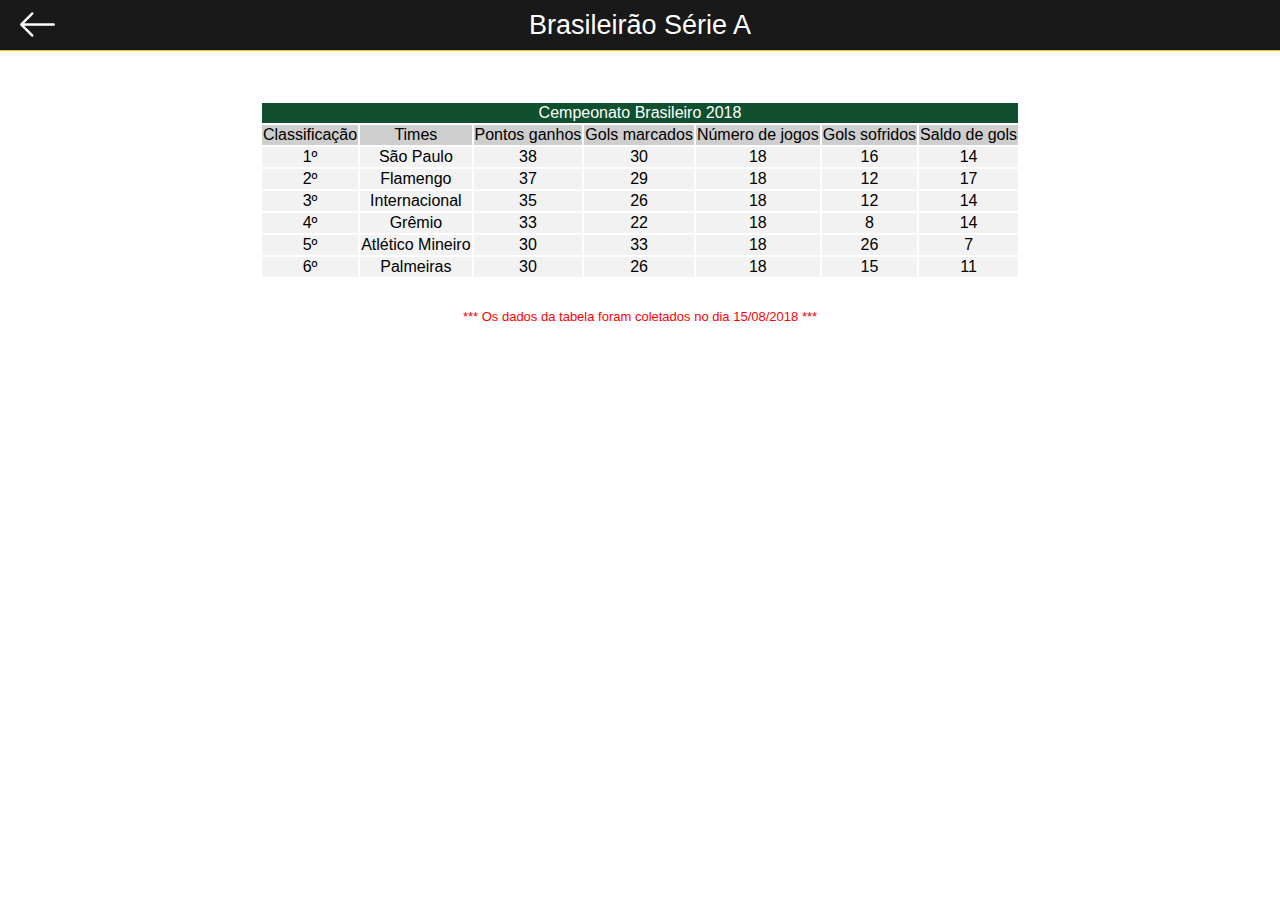
<file: campeonatoBrasileiro.html>
<!DOCTYPE html>
<html lang="pt-br">
  <head>
    <meta charset="utf-8">
    <title>AC 2 | Campeonato Brasileiro</title>
    <!-- LINKS -->
    <link rel="stylesheet" type="text/css" href="css/style.css">
    <link rel="shortcut icon" type="image/png" href="img/favicon.png"/>
  </head>
  <body>
    <!-- CABEÇALHO -->
    <header class="cabecalho">
      <div class="setaVoltar">
           <a href="index.html"><img src="img/voltar.png" alt="Voltar" width="100%" height="100%" title="Voltar"></a>
      </div>
      <!-- TÍTULO DA PÁGINA -->
      <div class="title_paginas">
          Brasileirão Série A
      </div>
    </header>
    <div class="line"></div>
    <!-- TABELA E SEU RESPECTIVO CONTEÚDO -->
    <table style="margin: auto; margin-top: 50px;">
      <!-- TÍTULO DA TABELA -->
      <tr>
        <td colspan="7" bgcolor="#10502F"><center><font color="#ffffff">Cempeonato Brasileiro 2018</font></center></td>
      </tr>
      <tr>
        <td bgcolor="#cecece"><center>Classificação</center></td>
        <td bgcolor="#cecece"><center>Times</center></td>
        <td bgcolor="#cecece"><center>Pontos ganhos</center></td>
        <td bgcolor="#cecece"><center>Gols marcados</center></td>
        <td bgcolor="#cecece"><center>Número de jogos</center></td>
        <td bgcolor="#cecece"><center>Gols sofridos</center></td>
        <td bgcolor="#cecece"><center>Saldo de gols</center></td>
      </tr>
      <tr>
        <td bgcolor="#f2f2f2"><center>1º</center></td>
        <td bgcolor="#f2f2f2"><center>São Paulo</center></td>
        <td bgcolor="#f2f2f2"><center>38</center></td>
        <td bgcolor="#f2f2f2"><center>30</center></td>
        <td bgcolor="#f2f2f2"><center>18</center></td>
        <td bgcolor="#f2f2f2"><center>16</center></td>
        <td bgcolor="#f2f2f2"><center>14</center></td>
      </tr>
      <tr>
        <td bgcolor="#f2f2f2"><center>2º</center></td>
        <td bgcolor="#f2f2f2"><center>Flamengo</center></td>
        <td bgcolor="#f2f2f2"><center>37</center></td>
        <td bgcolor="#f2f2f2"><center>29</center></td>
        <td bgcolor="#f2f2f2"><center>18</center></td>
        <td bgcolor="#f2f2f2"><center>12</center></td>
        <td bgcolor="#f2f2f2"><center>17</center></td>
      </tr>
      <tr>
        <td bgcolor="#f2f2f2"><center>3º</center></td>
        <td bgcolor="#f2f2f2"><center>Internacional</center></td>
        <td bgcolor="#f2f2f2"><center>35</center></td>
        <td bgcolor="#f2f2f2"><center>26</center></td>
        <td bgcolor="#f2f2f2"><center>18</center></td>
        <td bgcolor="#f2f2f2"><center>12</center></td>
        <td bgcolor="#f2f2f2"><center>14</center></td>
      </tr>
      <tr>
        <td bgcolor="#f2f2f2"><center>4º</center></td>
        <td bgcolor="#f2f2f2"><center>Grêmio</center></td>
        <td bgcolor="#f2f2f2"><center>33</center></td>
        <td bgcolor="#f2f2f2"><center>22</center></td>
        <td bgcolor="#f2f2f2"><center>18</center></td>
        <td bgcolor="#f2f2f2"><center>8</center></td>
        <td bgcolor="#f2f2f2"><center>14</center></td>
      </tr>
      <tr>
        <td bgcolor="#f2f2f2"><center>5º</center></td>
        <td bgcolor="#f2f2f2"><center>Atlético Mineiro</center></td>
        <td bgcolor="#f2f2f2"><center>30</center></td>
        <td bgcolor="#f2f2f2"><center>33</center></td>
        <td bgcolor="#f2f2f2"><center>18</center></td>
        <td bgcolor="#f2f2f2"><center>26</center></td>
        <td bgcolor="#f2f2f2"><center>7</center></td>
      </tr>
      <tr>
        <td bgcolor="#f2f2f2"><center>6º</center></td>
        <td bgcolor="#f2f2f2"><center>Palmeiras</center></td>
        <td bgcolor="#f2f2f2"><center>30</center></td>
        <td bgcolor="#f2f2f2"><center>26</center></td>
        <td bgcolor="#f2f2f2"><center>18</center></td>
        <td bgcolor="#f2f2f2"><center>15</center></td>
        <td bgcolor="#f2f2f2"><center>11</center></td>
      </tr>
    </table>
    <div style="width: 400x; height: auto; color: red; text-align: center; margin: auto; margin-top: 30px; font-size: 13px;">
      *** Os dados da tabela foram coletados no dia 15/08/2018 ***
    </div>
  </body>
</html>
</file>
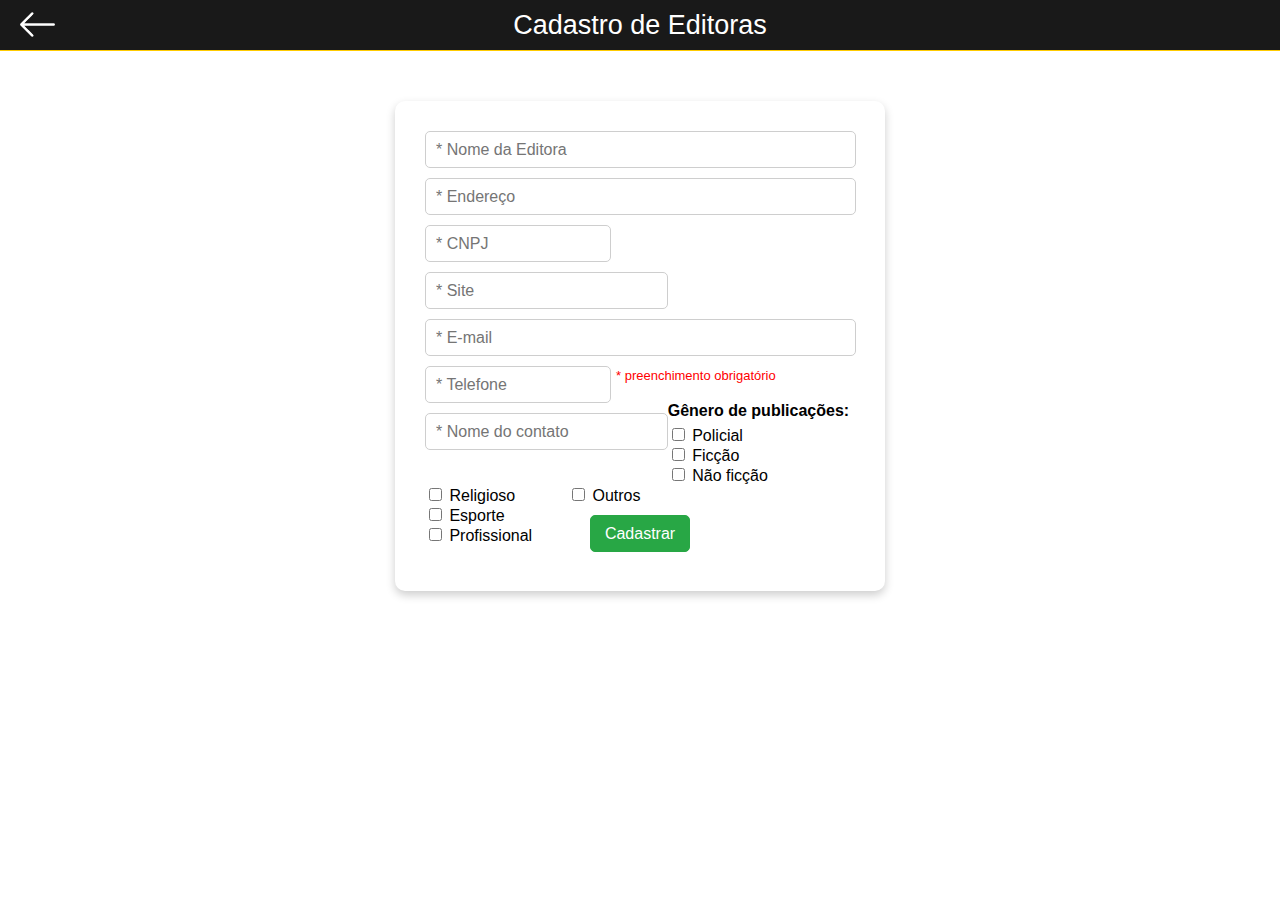
<file: formulario.html>
<!DOCTYPE html>
<html lang="pt-br">
  <head>
    <meta charset="utf-8">
    <title>AC 2 | Formulário</title>
    <!-- LINKS -->
    <link rel="stylesheet" type="text/css" href="css/style.css">
    <link rel="shortcut icon" type="image/png" href="img/favicon.png"/>
  </head>
  <body>
    <!-- CABEÇALHO -->
    <header class="cabecalho">
      <div class="setaVoltar">
           <a href="index.html"><img src="img/voltar.png" alt="Voltar" width="100%" height="100%" title="Voltar"></a>
      </div>
      <!-- TÍTULO DA PÁGINA -->
      <div class="title_paginas">
          Cadastro de Editoras
      </div>

    </header>
    <div class="line"></div>
    <!-- FORMULÁRIO -->
    <div id="quadrado_form">
      <form class="" action="formulario.html" method="post">
        <div id="segura_inputs">
          <input class="inputs_form" type="text" name="nomeEdiora" value="" placeholder="* Nome da Editora" required>
          <input class="inputs_form" type="text" name="endereco" value="" placeholder="* Endereço" required>
          <input class="input_cnpj_telefone" type="text" name="cnpj" onkeydown="javascript: fMasc(this, mCNPJ);" value="" placeholder="* CNPJ" maxlength="18" title="XX.XXX.XXX/XXXX-XX" required>
          <input class="input_site_nomecontato" type="text" name="site" value="" placeholder="* Site" required>
          <input class="inputs_form" type="email" name="email" value="" placeholder="* E-mail" required>
          <input class="input_cnpj_telefone" type="text" name="tel" onkeydown="javascript: fMasc(this, mTel);" value="" placeholder="* Telefone" maxlength="13" title="(XX)XXXX-XXXX" required>
          <input class="input_site_nomecontato" type="text" name="nomeContato" value="" placeholder="* Nome do contato" required>
          <font style="font-size: 13px; color: red;">* preenchimento obrigatório</font> <br> <br>

          <b>Gênero de publicações:</b>
          <!-- CHECKBOX -->
          <div class="checks">
            <div class="segura_radios">
              <input type="checkbox" name="rd" value="male"> Policial <br>
              <input type="checkbox" name="rd" value="female"> Ficção <br>
              <input type="checkbox" name="rd" value="other"> Não ficção <br>
            </div>

            <div class="segura_radios">
              <input type="checkbox" name="rd" value="male"> Religioso <br>
              <input type="checkbox" name="rd" value="female"> Esporte <br>
              <input type="checkbox" name="rd" value="other"> Profissional <br>
            </div>

            <div class="segura_radios">
              <input type="checkbox" name="rd" value="male"> Outros <br>
            </div>
          </div>
          <!-- BOTÃO -->
          <div class="segura_botao">
            <button class="botao_form" type="submit" name="btEnviar" value="">Cadastrar</button>
          </div>
        </div>
      </form>
    </div>
    <!-- SCRIPT -->
    <script src="js/mascara.js"></script>
  </body>
</html>
</file>
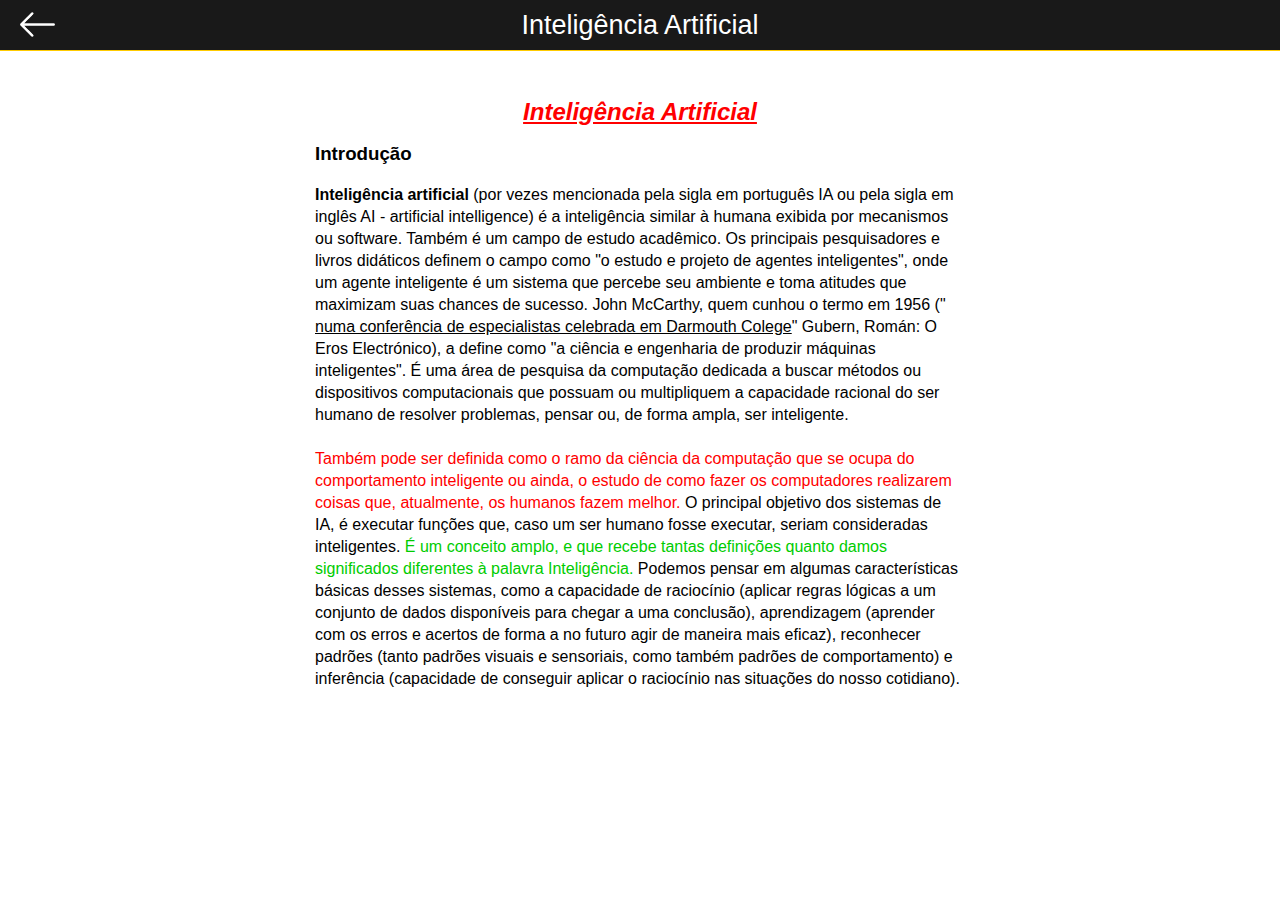
<file: inteligenciaArtificial.html>
<!DOCTYPE html>
<html lang="pt-br">
  <head>
    <meta charset="utf-8">
    <title>AC 2 | Inteligência Artificial</title>
    <!-- LINKS -->
    <link rel="stylesheet" type="text/css" href="css/style.css">
    <link rel="shortcut icon" type="image/png" href="img/favicon.png"/>
  </head>
  <body>
    <!-- CABEÇALHO -->
    <header class="cabecalho">
      <div class="setaVoltar">
           <a href="index.html"><img src="img/voltar.png" alt="Voltar" width="100%" height="100%" title="Voltar"></a>
      </div>
      <!-- TÍTULO DA PÁGINA -->
      <div class="title_paginas">
          Inteligência Artificial
      </div>
    </header>
    <div class="line"></div>
    <!-- TEXTO -->
    <div class="txt">
        <h2 class="h2_txt">Inteligência Artificial</h2>

        <h3>Introdução</h3> 

        <b>Inteligência artificial</b> (por vezes mencionada pela sigla em português IA ou pela sigla em inglês AI -
        artificial intelligence) é a inteligência similar à humana exibida por mecanismos ou software.
        Também é um campo de estudo acadêmico. Os principais pesquisadores e livros didáticos definem o
        campo como "o estudo e projeto de agentes inteligentes", onde um agente inteligente é um sistema
        que percebe seu ambiente e toma atitudes que maximizam suas chances de sucesso. John McCarthy,
        quem cunhou o termo em 1956 (" <u>numa conferência de especialistas celebrada em Darmouth Colege</u>" Gubern,
        Román: O Eros Electrónico), a define como "a ciência e engenharia de produzir máquinas inteligentes".
        É uma área de pesquisa da computação dedicada a buscar métodos ou dispositivos computacionais que
        possuam ou multipliquem a capacidade racional do ser humano de resolver problemas, pensar ou, de forma
        ampla, ser inteligente. <br><br>
            
        <font color="red">Também pode ser definida como o ramo da ciência da computação que se ocupa do comportamento inteligente
        ou ainda, o estudo de como fazer os computadores realizarem coisas que, atualmente, os humanos fazem
        melhor.</font> O principal objetivo dos sistemas de IA, é executar funções que, caso um ser humano fosse
        executar, seriam consideradas inteligentes. <font color="#00cc00">É um conceito amplo, e que recebe tantas definições quanto
        damos significados diferentes à palavra Inteligência.</font> Podemos pensar em algumas características básicas
        desses sistemas, como a capacidade de raciocínio (aplicar regras lógicas a um conjunto de dados
        disponíveis para chegar a uma conclusão), aprendizagem (aprender com os erros e acertos de forma a no
        futuro agir de maneira mais eficaz), reconhecer padrões (tanto padrões visuais e sensoriais, como também
        padrões de comportamento) e inferência (capacidade de conseguir aplicar o raciocínio nas situações do
        nosso cotidiano).
    </div>
  </body>
</html>
</file>
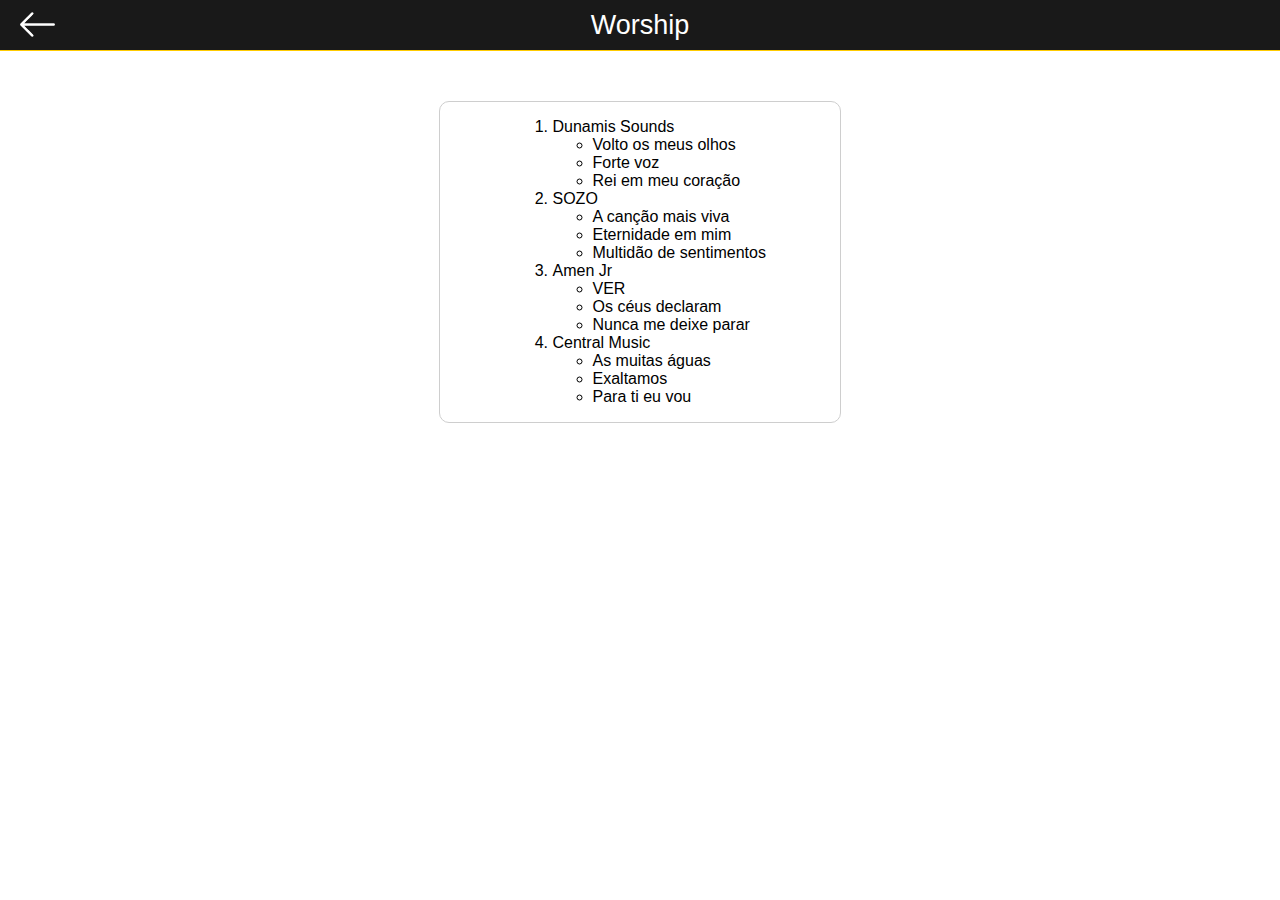
<file: lista.html>
<!DOCTYPE html>
<html lang="pt-br">
  <head>
    <meta charset="utf-8">
    <title>AC 2 | Worship</title>
    <!-- LINKS -->
    <link rel="stylesheet" type="text/css" href="css/style.css">
    <link rel="shortcut icon" type="image/png" href="img/favicon.png"/>
  </head>
  <body>
    <!-- CABEÇALHO -->
    <header class="cabecalho">
      <div class="setaVoltar">
           <a href="index.html"><img src="img/voltar.png" alt="Voltar" width="100%" height="100%" title="Voltar"></a>
      </div>
      <!-- TÍTULO DA PÁGINA -->
      <div class="title_paginas">
          Worship
      </div>
    </header>
    <div class="line"></div>

    <!-- LISTA -->
    <div class="center_lista">
        <div class="center_content">
            <ol type="1">
                <li>Dunamis Sounds</li>
                <ul>
                    <li>Volto os meus olhos</li>
                    <li>Forte voz</li>
                    <li>Rei em meu coração</li>
                </ul>
                <li>SOZO</li>
                <ul>
                    <li>A canção mais viva</li>
                    <li>Eternidade em mim</li>
                    <li>Multidão de sentimentos</li>
                </ul>
                <li>Amen Jr</li>
                <ul>
                    <li>VER</li>
                    <li>Os céus declaram</li>
                    <li>Nunca me deixe parar</li>
                </ul>
                <li>Central Music</li>
                <ul>
                    <li>As muitas águas</li>
                    <li>Exaltamos</li>
                    <li>Para ti eu vou</li>
                </ul>
            </ol>
        </div>
    </div>
  </body>
</html>
</file>
<file: css/style.css>
body {
    margin: 0px;
    padding: 0px;
    font-family: sans-serif;
    font-size: 16px;
}

a {
    text-decoration: none;
    color: white;
}

/* IMAGEM DE BACKGROUND */
.background {
    width: 100%;
    height: 100vh;
    background-image: url("../img/banner.jpg");
    background-repeat: no-repeat;
    background-position: center;
    background-attachment: fixed;
    background-size: cover;
}

/* CABEÇALHO */
.cabecalho {
    width: 100%;
    height: 50px;
    background-color: rgba(0, 0, 0, 0.9);
    color: white;
}

.setaVoltar {
    width: 35px;
    height: 35px;
    float: left;
    margin: 7px;
    margin-left: 20px;
}

.title_paginas {
    width: 500px;
    height: 39px;
    margin: auto;
    font-size: 27px;
    text-align: center;
    padding-top: 10px;
}

.line {
    width: 100%;
    height: 1px;
    background-color: #FFcb00;
}
/* END CABEÇALHO */

/* MENU */
.menu {
    width: 230px;
    height: 100%;
    background-color: rgba(0, 0, 0, 0.9);
    position: fixed;
    z-index: 99;
}

.ul_menu {
    list-style: none;
    margin: 0px;
    padding: 0px;
}

.li_menu {
    width: 100%;
    height: 35px;
    padding-top: 20px;
    text-align: center;
    border-bottom: solid 1px #FFcb00;
}

.li_menu:hover {
    color: #000000;
    background-color: #FFcb00;
}
/* END MENU */

/* PÁGINA INTELIGÊNCIA ARTIFICIAL */
.txt {
    width: 650px;
    height: auto;
    margin: auto;
    margin-top: 50px;
    line-height: 22px;
    text-align: left;
}

.h2_txt {
    color: red;
    font-style: italic;
    text-decoration: underline;
    text-align: center;
}
/* END INTELIGÊNCIA ARTIFICIAL */

/* CENTRALIZAR LISTA DE MÚSICA */
.center_lista {
    width: 400px;
    height: auto;
    border: solid 1px #cecece;
    border-radius: 10px;
    margin: auto;
    margin-top: 50px;
}

.center_content {
    width: 255px;
    height: auto;
    margin: auto;
}
/* END LISTA */

/* FORMULÁRIO */
#quadrado_form {
    width: 490px;
    height: 490px;
    margin: auto;
    margin-top: 50px;
    border-radius: 10px;
    -moz-box-shadow: 0 4px 4px rgba(0, 0, 0, 0.2);
    -webkit-box-shadow: 0 4px 4px rgba(0, 0, 0, 0.2);
    box-shadow: 0px 4px 10px rgba(0, 0, 0, 0.2);
  }
  
  #segura_inputs {
    width: 430px;
    height: 400px;
    margin: auto;
    padding: 30px;
  }

.inputs_form {
    width: 97%;
    height: 33px;
    border: solid 1px #cecece;
    border-radius: 5px;
    margin-bottom: 10px;
    text-align: left;
    padding-left: 10px;
    font-family: sans-serif;
    font-size: 16px;
  }

.input_cnpj_telefone {
    width: 40%;
    height: 33px;
    border: solid 1px #cecece;
    border-radius: 5px;
    margin-bottom: 10px;
    text-align: left;
    padding-left: 10px;
    float: left;
    margin-right: 5px;
    font-family: sans-serif;
    font-size: 16px;
}

.input_site_nomecontato {
    width: 53.2%;
    height: 33px;
    border: solid 1px #cecece;
    border-radius: 5px;
    margin-bottom: 10px;
    text-align: left;
    padding-left: 10px;
    float: left;
    font-family: sans-serif;
    font-size: 16px;
}

.checks {
    width: 100%;
    height: 60px;
    margin-top: 5px;
}

.segura_radios {
    width: 143px;
    height: auto;
    float: left;
}

.segura_botao {
    width: 100px;
    height: 37px;
    margin: auto;
    margin-top: 30px;
}

.botao_form {
    width: 100%;
    height: 100%;
    border: solid 1px #28a745;
    border-radius: 5px;
    background-color: #28a745;
    color: white;
    cursor: pointer;
    font-family: sans-serif;
    font-size: 16px;
    float: left;
}

.botao_form:hover {
    background-color: #23903c;
}
/* END FORMULÁRIO */

.by {
    width: 450px;
    height: 40px;
    position: absolute;
    bottom: 0px;
    right: 0px;
    text-align: center;
    padding-top: 20px;
    font-family: sans-serif;
    font-size: 1.3rem;
    color: black;
}
</file>
